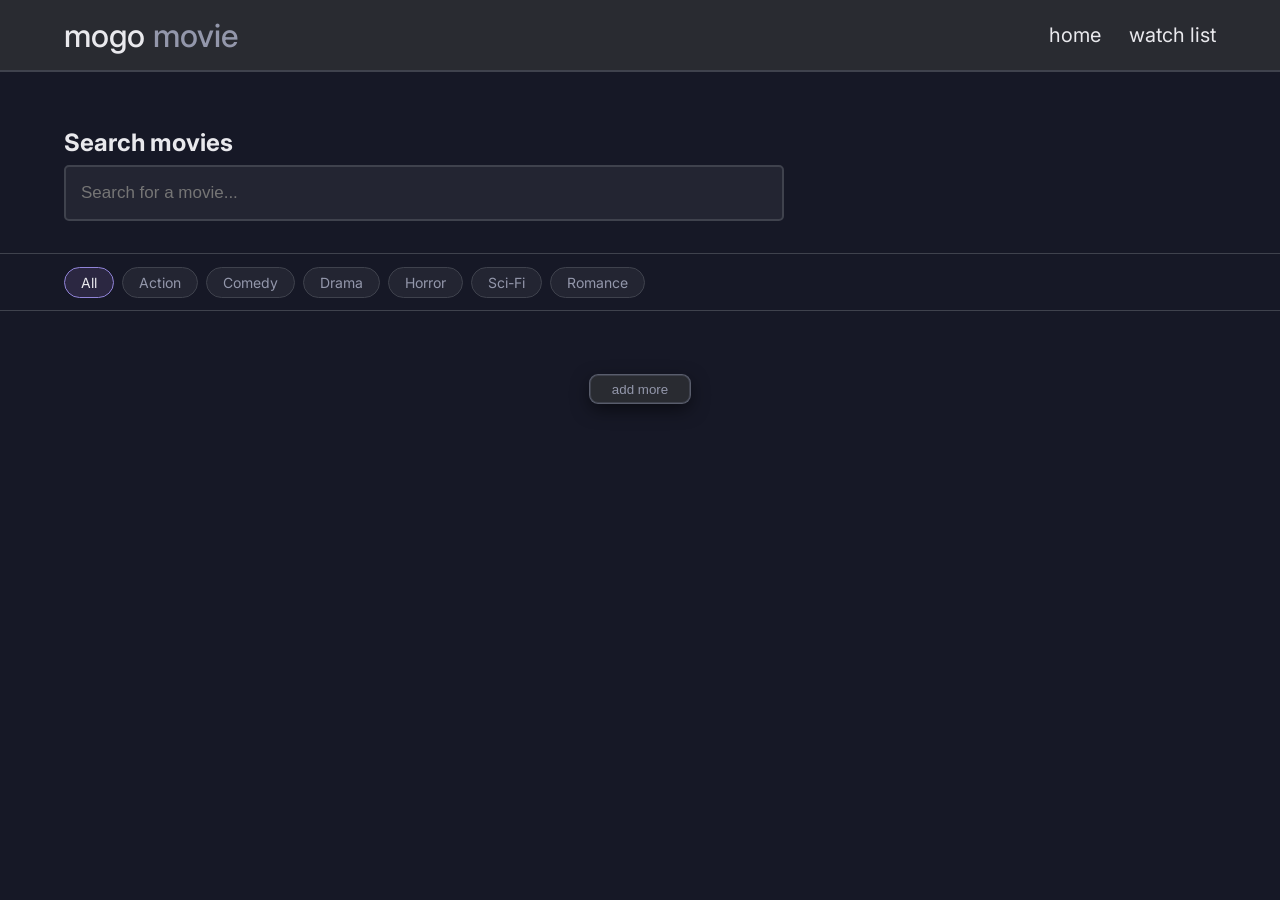
<file: index.html>
<!DOCTYPE html>
<html lang="en">
<head>
    <meta charset="UTF-8">
    <meta name="viewport" content="width=device-width, initial-scale=1.0">
    <title>movie search</title>
    <link rel="stylesheet" href="css/style.css">
    <link rel="preconnect" href="https://fonts.googleapis.com">
    <link rel="preconnect" href="https://fonts.gstatic.com" crossorigin>
    <link href="https://fonts.googleapis.com/css2?family=Inter:wght@400;500&display=swap" rel="stylesheet">
</head>
<body>
    
    <header> 
        <h1 class="logo"><span class="logo-primary">mogo</span> movie</h1>
        <ul class="nav">
            <li><a href="">home</a></li>
            <li><a href="">watch list</a></li>
        </ul>
    </header>
    <div class="container">
        <section class="search">
            <h1>Search movies</h1>
            <div class="search-box">
                <input type="text"  placeholder="Search for a movie..." id="input">
                <div class="dropdown" >
                    <!-- <div class="result"> 
                        <img src="img/greenMile.jpeg" alt="">
                        <p class="moive-name">green mile</p>
                        <div class="years"> (1999)</div>
                    </div> -->
                </div>   
            </div>
        </section>
    </div>

        <section class="filter-row">
            <div class="container">
                <ul class="pills">
                    <li class="genre-item active" data-genre="">All</li>
                    <li class="genre-item" data-genre="28">Action</li>
                    <li class="genre-item" data-genre="35">Comedy</li>
                    <li class="genre-item" data-genre="18">Drama</li>
                    <li class="genre-item" data-genre="27">Horror</li>
                    <li class="genre-item" data-genre="878">Sci-Fi</li>
                    <li class="genre-item" data-genre="10749">Romance</li>
                </ul>
                <div class="sort"></div>
                <ul class="sortdrop">
                </ul>
            </div>
        </section>
    <div class="container movie-container">
        <section class="movies-grid">
            <!-- <div class="movie-item">
    <div class="movie-card">
        <img src="img/greenMile.jpeg" alt="The Green Mile">
    </div>
    <h3 class="movie-name">The Green Mile</h3>
</div> -->
        </section>
        </div>
        <div class="container-add">
            <button class="add-more">add more</button>
        </div>
    
    <script src="js/script.js"></script>
</body>
</html>
</file>
<file: css/style.css>
:root { 
  /* Color Tokens */
  --bg-color: #161826;
  --card-surface: #232532;
  --surface-raised: #292b31;

  /* Typography Colors */
  --text-primary: #e9e9ed;
  --text-secondary: #9397ab;
  --text-tertiary: #75798c;

  /* Accent & Interactive */
  --accent: #9184d9;
  --accent-light: #b5abfc;
  --accent-tint: #2b2741;

  /* Borders & Features */
  --border-color: #3f424d;
  --feature-ground: #262a60;

  /* Elevations (Borders + Shadows) */
  --elevation-card: 0 0 0 1px var(--border-color);
  --elevation-dropdown: 0 0 0 1px #595d6c, 0 6px 18px rgba(0, 0, 0, 0.55);
  --elevation-modal: 0 0 0 1px var(--text-secondary), 0 16px 40px rgba(0, 0, 0, 0.65);

  /* Layout Dimensions */
  --header-height: 72px;
  --search-input-w: 720px;
  --search-input-h: 56px;
  --modal-max-w: 880px;

  /* Card Dimensions */
  --card-media-height: 270px;
  --card-info-height: 76px;
  --card-total-height: 346px;

  /* Default Grid System (≥1440px) */
  --grid-cols: 6;
  --grid-gap-x: 24px;
  --grid-gap-y: 40px;
  --page-gutter: 50px;

  /* Spacing System */
  --space-hero-pt: 56px;
  --space-hero-pb: 32px;
  --space-filter-pb: 28px;
  --space-meta-pb: 16px;
  --space-loadmore-mt: 48px;

  /* Overlays */
  --color-backdrop: rgba(22, 24, 38, 0.72);

      --space-sm: 8px;
    --space-md: 16px;
    --space-lg: 24px;
    --space-xl: 32px;
    --space-2xl: 48px;
    --space-3xl: 56px;
}
* {
    padding: 0;
    margin: 0;
    box-sizing: border-box;
    border: none;
    outline: none;
}
body {
    background-color: var(--bg-color);
    font-family: 'Inter', system-ui, -apple-system, BlinkMacSystemFont, sans-serif;
    -webkit-font-smoothing: antialiased;
    -moz-osx-font-smoothing: grayscale;
    font-weight: 400;
    color: var(--text-primary);
}
.container {
    padding: 0 var(--page-gutter);
}
header { 
    display: flex;
    justify-content: space-between;
    width: 100%;
    padding: 0 var(--page-gutter);
    align-items: center;
    position: sticky;
    top: 0;
    z-index: 3000000;
    background-color: var(--surface-raised);
    border-bottom: 2px solid var(--border-color);
    height: var(--header-height);
}
.logo {
    font-weight: 500;
    color: var(--text-secondary);
    span {
        color: var(--text-primary);
    }
}
header ul {
        list-style: none;
        display: flex;
        gap: var(--space-filter-pb);
        color: var(--text-secondary);
            li {
        cursor: pointer;
            a{
                text-decoration: none;
            color: var(--text-primary);
            font-size: 20px;
            font-weight: 400;
            }
            }
    }
.search{
  padding: var(--space-hero-pt) 0 var(--space-hero-pb);
  display: flex;
  position: relative;
  flex-direction: column;
}
.search h1 { 
  margin-bottom: var(--space-sm);
  color: var(--text-primary);
}
.search input{ 
    width: var(--search-input-w);
    height: var(--search-input-h);
    border-radius: 5px;
    border: 2px solid var(--border-color);
    /* margin-bottom: var(--space-sm); */
    background-color: var(--card-surface);
    color: var(--text-secondary);
    font-size: 17px;
    padding: 15px;
}
.search input:hover ,
.search input:focus {
  border: 1px solid var(--accent);
}
.search-box { 
  position: relative;
}
.search .dropdown { 
  max-height: calc( 44px * 6 + var(--space-sm)*2);
  /* height: var(--elevation-dropdown); */
  width: var(--search-input-w);
  background-color: var(--surface-raised);
  border-radius: 5px;
  position: absolute;
  top: calc( 100% + 6px);
  opacity: 0.9;
  overflow-y: auto;
  padding: 0;
  border: none;
  z-index: 20000;
  scroll-behavior: smooth;
  overscroll-behavior: contain;

  /* display: none; */
}
.search .dropdown:has(.result) {
  padding: var(--space-sm);
  border: 1px solid var(--border-color);
}
.search .dropdown .result {
  height: 44px;
  width: 100%;
  display: flex;
  align-items: center;
  gap: 10px;
  padding: 5px;
}
.search .dropdown .result img {
  width: 40px;
  height: 40px;
}
.search .dropdown .result .years { 
  font-size: 14px;

}

.search .dropdown .result:hover { 
  background-color: var(--accent-tint);

}



/* 2. تصميم شكل السكرول بار (Custom Scrollbar) */
.search .dropdown::-webkit-scrollbar {
  width: 6px; /* عرض السكرول بار */
}

.search .dropdown::-webkit-scrollbar-track {
  background: transparent; /* خلفية المسار شفافة */
}

.search .dropdown::-webkit-scrollbar-thumb {
  background-color: var(--border-color); /* لون مقبض السكرول */
  border-radius: 10px;
}

.search .dropdown::-webkit-scrollbar-thumb:hover {
  background-color: var(--text-tertiary); /* لونه لما تقف عليه بالموس */
}

.filter-row { 
    display: flex;
    width: 100%;
    border-bottom: 1px solid var(--border-color);
    border-top: 1px solid var(--border-color);
    margin-bottom: var(--space-filter-pb); }

.filter-row .container {
    display: flex;
    justify-content: space-between; 
    align-items: center;
    width: 100%;
    height: 36px;
    padding: 28px var(--page-gutter);
    position: relative; 
}

.filter-row .container ul.pills {
    list-style: none;
    display: flex;
    gap: 8px;
    align-items: center;
}

.filter-row .container ul.pills li {
    padding: 6px 16px;
    background-color: var(--card-surface);
    border: 1px solid var(--border-color);
    border-radius: 20px;
    font-size: 14px;
    color: var(--text-secondary);
    cursor: pointer;
    transition: all 0.2s ease;
}

.filter-row .container ul.pills li:hover,
.filter-row .container ul.pills li.active {
    background-color: var(--accent-tint);
    border-color: var(--accent);
    color: var(--text-primary);
}

.filter-row .container .sortdrop {
    position: absolute;
    right: 0;
    top: calc(100% + 6px);
    background-color: var(--surface-raised);
    border: 1px solid var(--border-color);
    border-radius: 8px;
    box-shadow: var(--elevation-dropdown);
    list-style: none;
    display: none; 
    z-index: 10;
}

.movies-grid { 
  display: grid;
  grid-template-columns: repeat(var(--grid-cols), minmax(0, 1fr));
  column-gap: 24px;
  row-gap: 40px;
}

.movie-card { 
  height: var(--card-total-height); 
  background-color: var(--card-surface);
  border-radius: 8px;
  border: 1px solid var(--border-color); 
  overflow: hidden; 
  display: flex;
  flex-direction: column;
  transition: all 0.2s ease;
  cursor: pointer;
  img {
    height: 100%;
  }
}

.movie-card:hover,
.movie-card:active { 
  background-color: var(--accent-tint);
  border-color: var(--accent);
  color: var(--text-primary);
  transform: translateY(-4px); 
}
 .movie-name { 
  color: var(--text-secondary);
  text-align: center;
  margin-top: 10px
}
.container-add { 
  width: 100%;
  height: 100px;
  display: flex;
  align-items: center;
  justify-content: center;
}
.add-more { 
    width: 100px;
    height: 28px;
    cursor: pointer;
    background-color: var(--surface-raised);
    border: 1px solid var(--border-color);
    border-radius: 8px;
    box-shadow: var(--elevation-dropdown);
    color: var(--text-secondary);
}

.add-more:hover {
    background-color: var(--accent-tint);
    border-color: var(--accent);
    color: var(--text-primary);
}


@media (max-width: 1439px) {
  :root {
    --grid-cols: 5;
    --page-gutter: 64px;
  }
}

@media (max-width: 1199px) {
  :root {
    --grid-cols: 4;
    --page-gutter: 40px;
  }
}

@media (max-width: 1023px) {
  :root {
    --grid-cols: 3;
    --page-gutter: 32px;
  }
}

@media (max-width: 767px) {
  :root {
    --grid-cols: 2;
    --page-gutter: 20px;
    --grid-gap-x: 16px;
    --search-input-w : 530px ; 
  }
}
@media (max-width: 500px) {
  :root {
    --grid-cols: 2;
    --page-gutter: 20px;
    --grid-gap-x: 16px;
    --search-input-w : 280px ; 
  }
  .filter-row .container ul.pills {
    overflow-x: auto;
  }
}
@media (max-width: 300px) {
  :root {
    --grid-cols: 1;
    --page-gutter: 20px;
    --grid-gap-x: 16px;
    --search-input-w : 100% ; 
  }
  .filter-row .container ul.pills {
    overflow-x: auto;
  }
}
</file>
